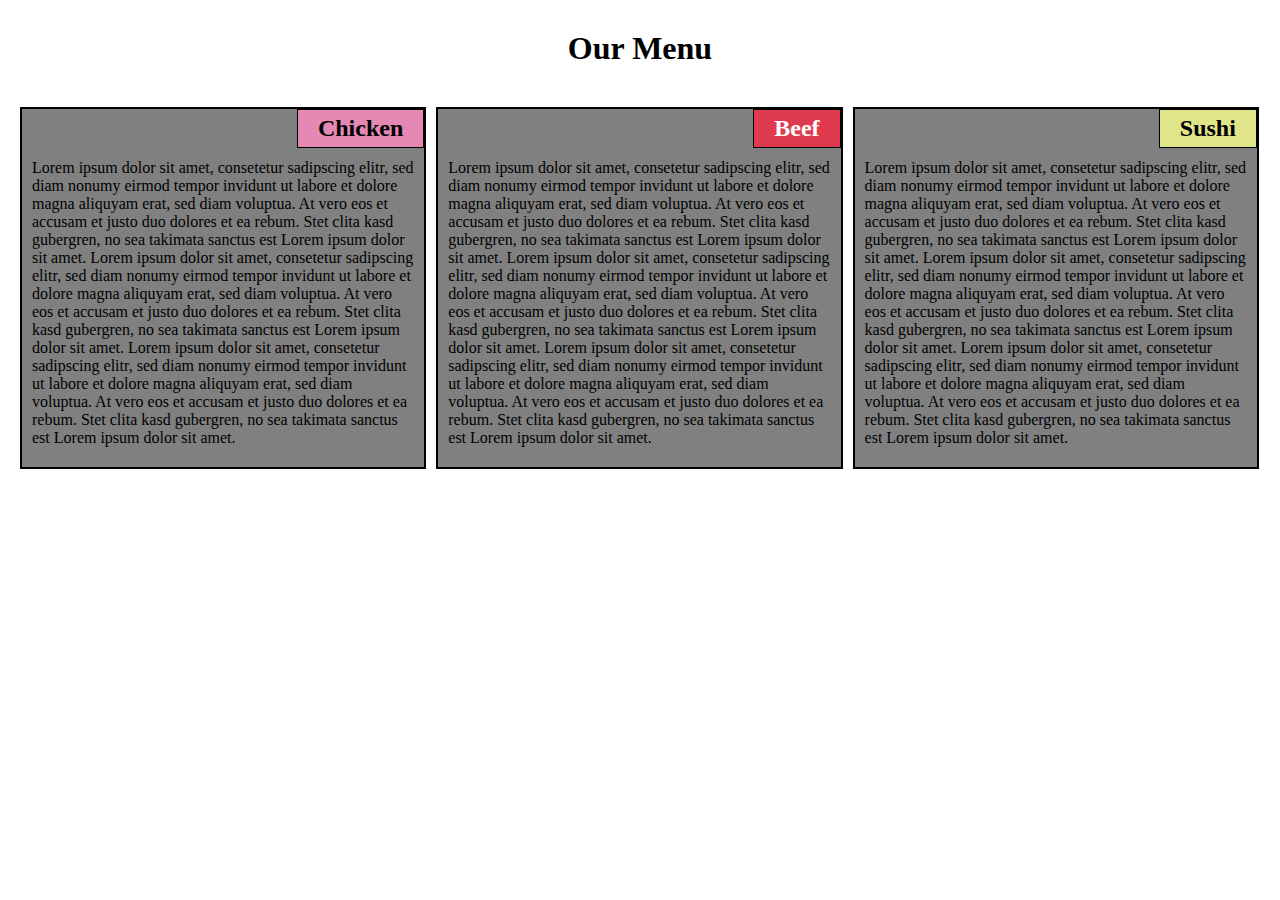
<file: module2-solution/index.html>
<!DOCTYPE html>
<html lang="en">

<head>
    <meta charset="UTF-8">
    <meta name="viewport" content="width=device-width, initial-scale=1.0">
    <meta http-equiv="X-UA-Compatible" content="ie=edge">
    <link rel="stylesheet" href="css/style.css">
    <title>Module-demo</title>
</head>

<body>
        <header class="page-title">
            <h1>Our Menu</h1>
        </header>
        <section class="meals">
            <article class="chicken">
                <h2>Chicken</h2>
                <p>Lorem ipsum dolor sit amet, consetetur sadipscing elitr, sed diam nonumy eirmod tempor invidunt ut
                    labore et dolore magna aliquyam erat, sed diam voluptua. At vero eos et accusam et justo duo dolores
                    et ea rebum. Stet clita kasd gubergren, no sea takimata sanctus est Lorem ipsum dolor sit amet.
                    Lorem ipsum dolor sit amet, consetetur sadipscing elitr, sed diam nonumy eirmod tempor invidunt ut
                    labore et dolore magna aliquyam erat, sed diam voluptua. At vero eos et accusam et justo duo dolores
                    et ea rebum. Stet clita kasd gubergren, no sea takimata sanctus est Lorem ipsum dolor sit amet.
                    Lorem ipsum dolor sit amet, consetetur sadipscing elitr, sed diam nonumy eirmod tempor invidunt ut
                    labore et dolore magna aliquyam erat, sed diam voluptua. At vero eos et accusam et justo duo dolores
                    et ea rebum. Stet clita kasd gubergren, no sea takimata sanctus est Lorem ipsum dolor sit amet.</p>
            </article>

            <article class="beef">
                <h2>Beef</h2>
                <p>Lorem ipsum dolor sit amet, consetetur sadipscing elitr, sed diam nonumy eirmod tempor invidunt ut
                    labore et dolore magna aliquyam erat, sed diam voluptua. At vero eos et accusam et justo duo dolores
                    et ea rebum. Stet clita kasd gubergren, no sea takimata sanctus est Lorem ipsum dolor sit amet.
                    Lorem ipsum dolor sit amet, consetetur sadipscing elitr, sed diam nonumy eirmod tempor invidunt ut
                    labore et dolore magna aliquyam erat, sed diam voluptua. At vero eos et accusam et justo duo dolores
                    et ea rebum. Stet clita kasd gubergren, no sea takimata sanctus est Lorem ipsum dolor sit amet.
                    Lorem ipsum dolor sit amet, consetetur sadipscing elitr, sed diam nonumy eirmod tempor invidunt ut
                    labore et dolore magna aliquyam erat, sed diam voluptua. At vero eos et accusam et justo duo dolores
                    et ea rebum. Stet clita kasd gubergren, no sea takimata sanctus est Lorem ipsum dolor sit amet.</p>
            </article>

            <article class="sushi">
                <h2>Sushi</h2>
                <p>Lorem ipsum dolor sit amet, consetetur sadipscing elitr, sed diam nonumy eirmod tempor invidunt ut
                    labore et dolore magna aliquyam erat, sed diam voluptua. At vero eos et accusam et justo duo dolores
                    et ea rebum. Stet clita kasd gubergren, no sea takimata sanctus est Lorem ipsum dolor sit amet.
                    Lorem ipsum dolor sit amet, consetetur sadipscing elitr, sed diam nonumy eirmod tempor invidunt ut
                    labore et dolore magna aliquyam erat, sed diam voluptua. At vero eos et accusam et justo duo dolores
                    et ea rebum. Stet clita kasd gubergren, no sea takimata sanctus est Lorem ipsum dolor sit amet.
                    Lorem ipsum dolor sit amet, consetetur sadipscing elitr, sed diam nonumy eirmod tempor invidunt ut
                    labore et dolore magna aliquyam erat, sed diam voluptua. At vero eos et accusam et justo duo dolores
                    et ea rebum. Stet clita kasd gubergren, no sea takimata sanctus est Lorem ipsum dolor sit amet.</p>
            </article>
        </section>
</body>

</html>
</file>
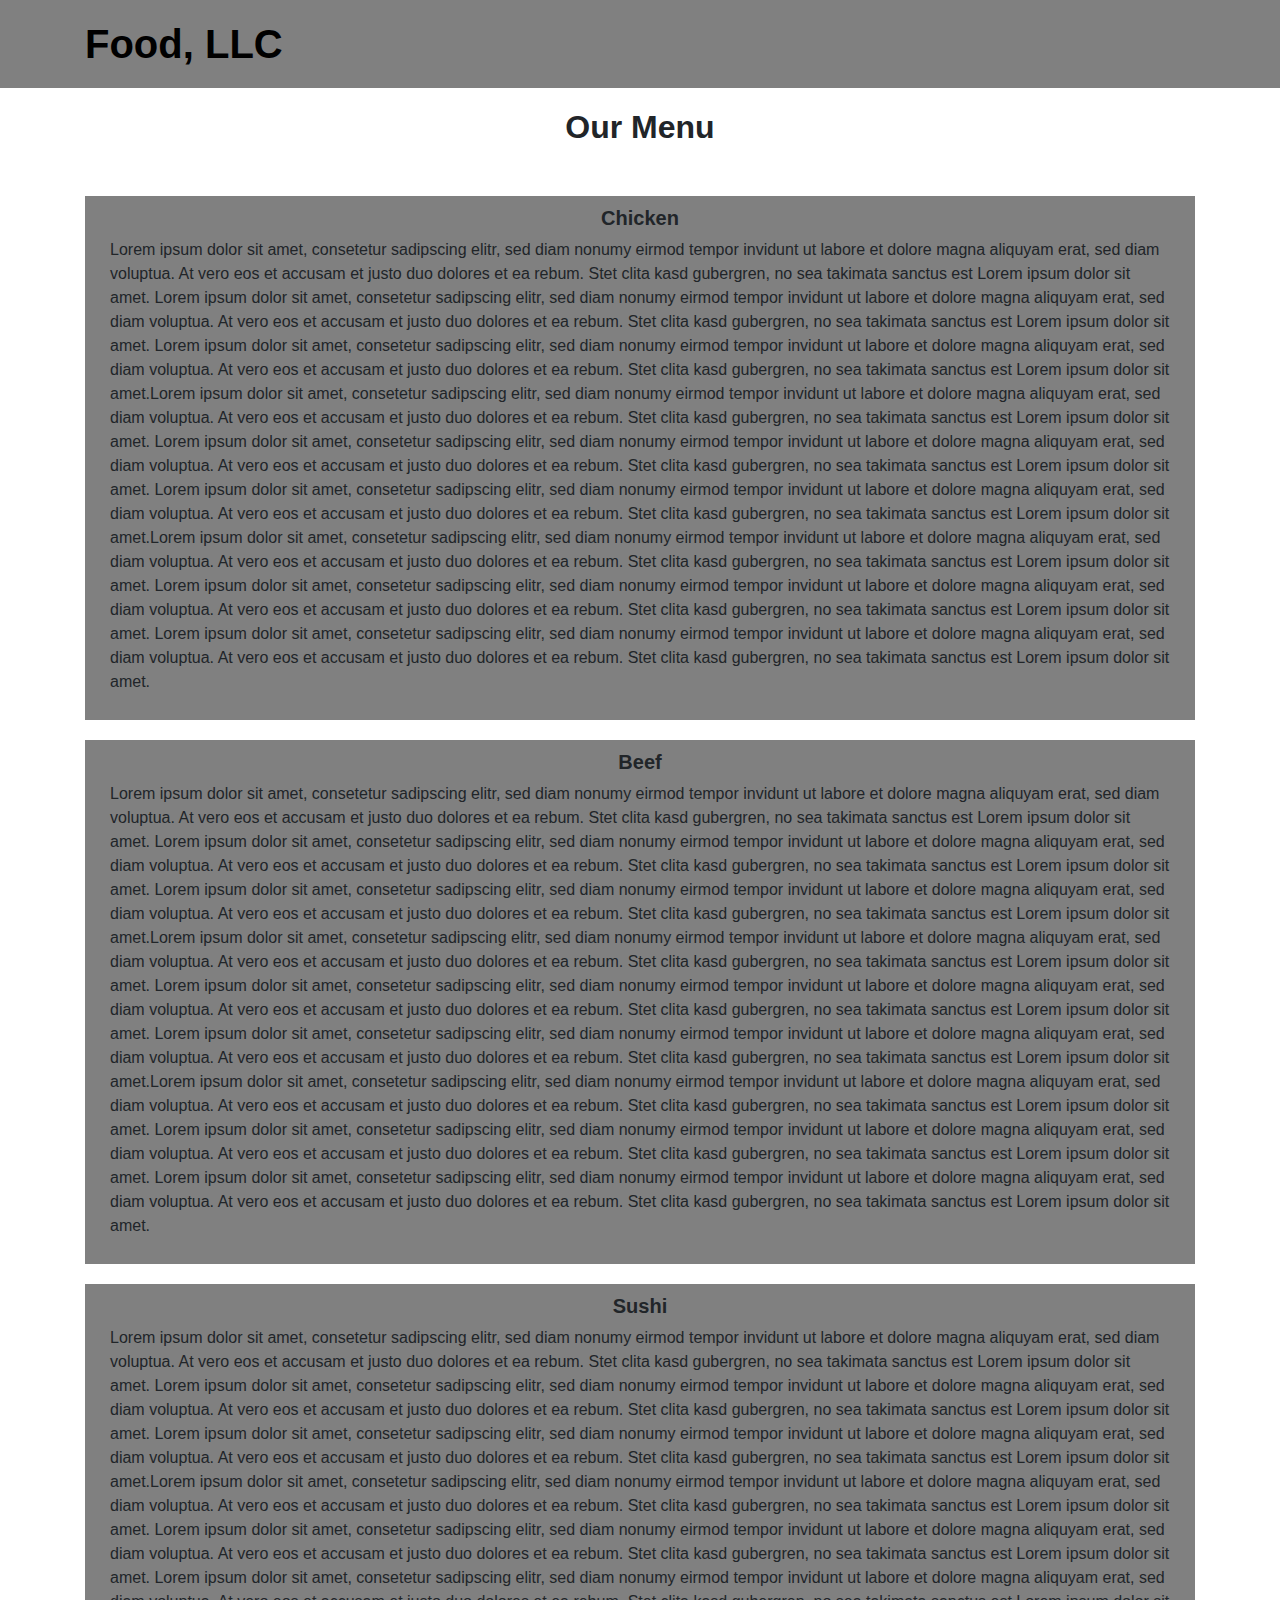
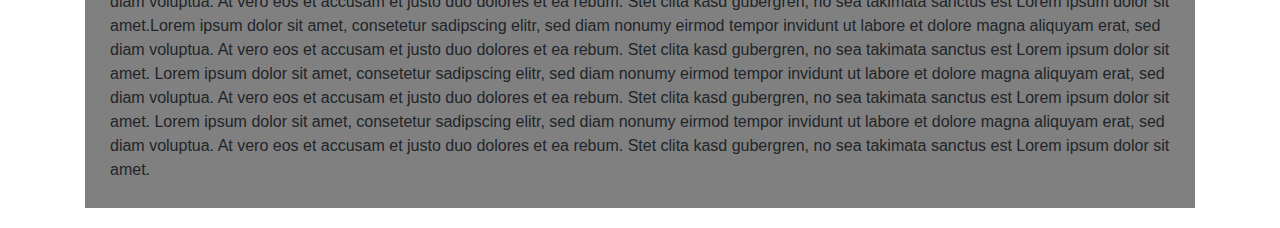
<file: module3-solution/index.html>
<!DOCTYPE html>
<html lang="en">

<head>
    <meta charset="UTF-8">
    <meta name="viewport" content="width=device-width, initial-scale=1.0">
    <meta http-equiv="X-UA-Compatible" content="ie=edge">
    <title>Document</title>
    <link rel="stylesheet" href="https://maxcdn.bootstrapcdn.com/bootstrap/4.0.0/css/bootstrap.min.css"
        integrity="sha384-Gn5384xqQ1aoWXA+058RXPxPg6fy4IWvTNh0E263XmFcJlSAwiGgFAW/dAiS6JXm" crossorigin="anonymous">
    <link rel="stylesheet" href="https://use.fontawesome.com/releases/v5.8.2/css/all.css"
        integrity="sha384-oS3vJWv+0UjzBfQzYUhtDYW+Pj2yciDJxpsK1OYPAYjqT085Qq/1cq5FLXAZQ7Ay" crossorigin="anonymous">
    <link href="https://fonts.googleapis.com/css?family=Oxygen:300,400,700&display=swap" rel="stylesheet">
    <link href="https://fonts.googleapis.com/css?family=Lora:400,700&display=swap" rel="stylesheet">
    <link rel="stylesheet" href="css/style.css">
</head>

<body>
    <header>
        <nav id="header-nav" class="navbar navbar-expand-sm navbar-default">
            <div class="container">
                <div class="navbar-header">
                    <div class="navbar-brand">
                        <a href="index.html" class="">
                            <h1>Food, LLC</h1>
                        </a>
                    </div>
                </div>

                <button type="button" class="navbar-toggler collapsed" data-toggle="collapse"
                    data-target="#collapsable-nav" aria-controls="navbarCollapse" aria-label="Toggle navigation"
                    aria-expanded="false">
                    <i class="fas fa-bars"></i>
                </button>

            </div>
        </nav>

        <div id="collapsable-nav" class="collapse navbar-collapse">
            <ul id="nav-list" class="nav navbar-nav">
                <li class="nav-item">
                    <a class="nav-link d-block d-sm-none" href="#">Chicken</a>
                </li>
                <li class="nav-item">
                    <a class="nav-link d-block d-sm-none" href="#">Beef</a>
                </li>
                <li class="nav-item">
                    <a class="nav-link d-block d-sm-none" href="#">Sushi</a>
                </li>
            </ul>
        </div>
    </header>

    <div class="container" id="main-content">
        <h2 id="menu-title" class="text-center">Our Menu</h2>
        <div class="row">
            <div class="col-md-12 col-sm-12 col-xs-12">
                <div class="section-card">
                    <h3 class="food-name text-center">Chicken</h3>
                    <p class="food-details">Lorem ipsum dolor sit amet, consetetur sadipscing elitr, sed diam nonumy eirmod
                        tempor invidunt ut labore et dolore magna aliquyam erat, sed diam voluptua. At vero eos et accusam
                        et justo duo dolores et ea rebum. Stet clita kasd gubergren, no sea takimata sanctus est Lorem ipsum
                        dolor sit amet. Lorem ipsum dolor sit amet, consetetur sadipscing elitr, sed diam nonumy eirmod
                        tempor invidunt ut labore et dolore magna aliquyam erat, sed diam voluptua. At vero eos et accusam
                        et justo duo dolores et ea rebum. Stet clita kasd gubergren, no sea takimata sanctus est Lorem ipsum
                        dolor sit amet. Lorem ipsum dolor sit amet, consetetur sadipscing elitr, sed diam nonumy eirmod
                        tempor invidunt ut labore et dolore magna aliquyam erat, sed diam voluptua. At vero eos et accusam
                        et justo duo dolores et ea rebum. Stet clita kasd gubergren, no sea takimata sanctus est Lorem ipsum
                        dolor sit amet.Lorem ipsum dolor sit amet, consetetur sadipscing elitr, sed diam nonumy eirmod
                        tempor invidunt ut labore et dolore magna aliquyam erat, sed diam voluptua. At vero eos et accusam
                        et justo duo dolores et ea rebum. Stet clita kasd gubergren, no sea takimata sanctus est Lorem ipsum
                        dolor sit amet. Lorem ipsum dolor sit amet, consetetur sadipscing elitr, sed diam nonumy eirmod
                        tempor invidunt ut labore et dolore magna aliquyam erat, sed diam voluptua. At vero eos et accusam
                        et justo duo dolores et ea rebum. Stet clita kasd gubergren, no sea takimata sanctus est Lorem ipsum
                        dolor sit amet. Lorem ipsum dolor sit amet, consetetur sadipscing elitr, sed diam nonumy eirmod
                        tempor invidunt ut labore et dolore magna aliquyam erat, sed diam voluptua. At vero eos et accusam
                        et justo duo dolores et ea rebum. Stet clita kasd gubergren, no sea takimata sanctus est Lorem ipsum
                        dolor sit amet.Lorem ipsum dolor sit amet, consetetur sadipscing elitr, sed diam nonumy eirmod
                        tempor invidunt ut labore et dolore magna aliquyam erat, sed diam voluptua. At vero eos et accusam
                        et justo duo dolores et ea rebum. Stet clita kasd gubergren, no sea takimata sanctus est Lorem ipsum
                        dolor sit amet. Lorem ipsum dolor sit amet, consetetur sadipscing elitr, sed diam nonumy eirmod
                        tempor invidunt ut labore et dolore magna aliquyam erat, sed diam voluptua. At vero eos et accusam
                        et justo duo dolores et ea rebum. Stet clita kasd gubergren, no sea takimata sanctus est Lorem ipsum
                        dolor sit amet. Lorem ipsum dolor sit amet, consetetur sadipscing elitr, sed diam nonumy eirmod
                        tempor invidunt ut labore et dolore magna aliquyam erat, sed diam voluptua. At vero eos et accusam
                        et justo duo dolores et ea rebum. Stet clita kasd gubergren, no sea takimata sanctus est Lorem ipsum
                        dolor sit amet.</p>
                </div>
            </div>
            <div class="col-md-12 col-sm-12 col-xs-12">
                <div class="section-card">
                    <h3 class="food-name text-center">Beef</h3>
                    <p class="food-details">Lorem ipsum dolor sit amet, consetetur sadipscing elitr, sed diam nonumy eirmod
                        tempor invidunt ut labore et dolore magna aliquyam erat, sed diam voluptua. At vero eos et accusam
                        et justo duo dolores et ea rebum. Stet clita kasd gubergren, no sea takimata sanctus est Lorem ipsum
                        dolor sit amet. Lorem ipsum dolor sit amet, consetetur sadipscing elitr, sed diam nonumy eirmod
                        tempor invidunt ut labore et dolore magna aliquyam erat, sed diam voluptua. At vero eos et accusam
                        et justo duo dolores et ea rebum. Stet clita kasd gubergren, no sea takimata sanctus est Lorem ipsum
                        dolor sit amet. Lorem ipsum dolor sit amet, consetetur sadipscing elitr, sed diam nonumy eirmod
                        tempor invidunt ut labore et dolore magna aliquyam erat, sed diam voluptua. At vero eos et accusam
                        et justo duo dolores et ea rebum. Stet clita kasd gubergren, no sea takimata sanctus est Lorem ipsum
                        dolor sit amet.Lorem ipsum dolor sit amet, consetetur sadipscing elitr, sed diam nonumy eirmod
                        tempor invidunt ut labore et dolore magna aliquyam erat, sed diam voluptua. At vero eos et accusam
                        et justo duo dolores et ea rebum. Stet clita kasd gubergren, no sea takimata sanctus est Lorem ipsum
                        dolor sit amet. Lorem ipsum dolor sit amet, consetetur sadipscing elitr, sed diam nonumy eirmod
                        tempor invidunt ut labore et dolore magna aliquyam erat, sed diam voluptua. At vero eos et accusam
                        et justo duo dolores et ea rebum. Stet clita kasd gubergren, no sea takimata sanctus est Lorem ipsum
                        dolor sit amet. Lorem ipsum dolor sit amet, consetetur sadipscing elitr, sed diam nonumy eirmod
                        tempor invidunt ut labore et dolore magna aliquyam erat, sed diam voluptua. At vero eos et accusam
                        et justo duo dolores et ea rebum. Stet clita kasd gubergren, no sea takimata sanctus est Lorem ipsum
                        dolor sit amet.Lorem ipsum dolor sit amet, consetetur sadipscing elitr, sed diam nonumy eirmod
                        tempor invidunt ut labore et dolore magna aliquyam erat, sed diam voluptua. At vero eos et accusam
                        et justo duo dolores et ea rebum. Stet clita kasd gubergren, no sea takimata sanctus est Lorem ipsum
                        dolor sit amet. Lorem ipsum dolor sit amet, consetetur sadipscing elitr, sed diam nonumy eirmod
                        tempor invidunt ut labore et dolore magna aliquyam erat, sed diam voluptua. At vero eos et accusam
                        et justo duo dolores et ea rebum. Stet clita kasd gubergren, no sea takimata sanctus est Lorem ipsum
                        dolor sit amet. Lorem ipsum dolor sit amet, consetetur sadipscing elitr, sed diam nonumy eirmod
                        tempor invidunt ut labore et dolore magna aliquyam erat, sed diam voluptua. At vero eos et accusam
                        et justo duo dolores et ea rebum. Stet clita kasd gubergren, no sea takimata sanctus est Lorem ipsum
                        dolor sit amet.</p>
                </div>
            </div>
            <div class="col-md-12 col-sm-12 col-xs-12">
                <div class="section-card">
                <h3 class="food-name text-center">Sushi</h3>
                <p class="food-details">Lorem ipsum dolor sit amet, consetetur sadipscing elitr, sed diam nonumy eirmod
                    tempor invidunt ut labore et dolore magna aliquyam erat, sed diam voluptua. At vero eos et accusam
                    et justo duo dolores et ea rebum. Stet clita kasd gubergren, no sea takimata sanctus est Lorem ipsum
                    dolor sit amet. Lorem ipsum dolor sit amet, consetetur sadipscing elitr, sed diam nonumy eirmod
                    tempor invidunt ut labore et dolore magna aliquyam erat, sed diam voluptua. At vero eos et accusam
                    et justo duo dolores et ea rebum. Stet clita kasd gubergren, no sea takimata sanctus est Lorem ipsum
                    dolor sit amet. Lorem ipsum dolor sit amet, consetetur sadipscing elitr, sed diam nonumy eirmod
                    tempor invidunt ut labore et dolore magna aliquyam erat, sed diam voluptua. At vero eos et accusam
                    et justo duo dolores et ea rebum. Stet clita kasd gubergren, no sea takimata sanctus est Lorem ipsum
                    dolor sit amet.Lorem ipsum dolor sit amet, consetetur sadipscing elitr, sed diam nonumy eirmod
                    tempor invidunt ut labore et dolore magna aliquyam erat, sed diam voluptua. At vero eos et accusam
                    et justo duo dolores et ea rebum. Stet clita kasd gubergren, no sea takimata sanctus est Lorem ipsum
                    dolor sit amet. Lorem ipsum dolor sit amet, consetetur sadipscing elitr, sed diam nonumy eirmod
                    tempor invidunt ut labore et dolore magna aliquyam erat, sed diam voluptua. At vero eos et accusam
                    et justo duo dolores et ea rebum. Stet clita kasd gubergren, no sea takimata sanctus est Lorem ipsum
                    dolor sit amet. Lorem ipsum dolor sit amet, consetetur sadipscing elitr, sed diam nonumy eirmod
                    tempor invidunt ut labore et dolore magna aliquyam erat, sed diam voluptua. At vero eos et accusam
                    et justo duo dolores et ea rebum. Stet clita kasd gubergren, no sea takimata sanctus est Lorem ipsum
                    dolor sit amet.Lorem ipsum dolor sit amet, consetetur sadipscing elitr, sed diam nonumy eirmod
                    tempor invidunt ut labore et dolore magna aliquyam erat, sed diam voluptua. At vero eos et accusam
                    et justo duo dolores et ea rebum. Stet clita kasd gubergren, no sea takimata sanctus est Lorem ipsum
                    dolor sit amet. Lorem ipsum dolor sit amet, consetetur sadipscing elitr, sed diam nonumy eirmod
                    tempor invidunt ut labore et dolore magna aliquyam erat, sed diam voluptua. At vero eos et accusam
                    et justo duo dolores et ea rebum. Stet clita kasd gubergren, no sea takimata sanctus est Lorem ipsum
                    dolor sit amet. Lorem ipsum dolor sit amet, consetetur sadipscing elitr, sed diam nonumy eirmod
                    tempor invidunt ut labore et dolore magna aliquyam erat, sed diam voluptua. At vero eos et accusam
                    et justo duo dolores et ea rebum. Stet clita kasd gubergren, no sea takimata sanctus est Lorem ipsum
                    dolor sit amet.</p>
            </div>
        </div>
    </div>

    <script src="https://code.jquery.com/jquery-3.2.1.slim.min.js"
        integrity="sha384-KJ3o2DKtIkvYIK3UENzmM7KCkRr/rE9/Qpg6aAZGJwFDMVNA/GpGFF93hXpG5KkN"
        crossorigin="anonymous"></script>
    <script src="https://cdnjs.cloudflare.com/ajax/libs/popper.js/1.12.9/umd/popper.min.js"
        integrity="sha384-ApNbgh9B+Y1QKtv3Rn7W3mgPxhU9K/ScQsAP7hUibX39j7fakFPskvXusvfa0b4Q"
        crossorigin="anonymous"></script>
    <script src="https://maxcdn.bootstrapcdn.com/bootstrap/4.0.0/js/bootstrap.min.js"
        integrity="sha384-JZR6Spejh4U02d8jOt6vLEHfe/JQGiRRSQQxSfFWpi1MquVdAyjUar5+76PVCmYl"
        crossorigin="anonymous"></script>

</body>

</html>
</file>
<file: module2-solution/css/style.css>
* {
    box-sizing: border-box;
    margin: 0;
    padding: 0;
}

h1 {
    text-align: center;
    padding-top: 30px;
}

article h2 {
    position: absolute;
    top: 0;
    right: 0;
    border: 1px solid black;
    padding: 5px 20px;
    margin-bottom: 20px;
}

section {
    padding: 40px 20px;
    width: 100%;
    margin: auto;
}

article {
    display: block;
    background-color: gray;
    position: relative;
    padding: 20px 10px;
    width: calc(33.33% - 7px);
    float: left;
    border: 2px solid black;
    margin-right: 10px;
}

article:last-child {
    margin-right: 0;
}

article p {
    padding-top: 30px;
}

.chicken h2 {
    background-color: #E588B3;
}

.beef h2 {
    background-color: #DF3A4E;
    color: white;
}

.sushi h2 {
    background-color: #E0E58A;
}

@media (min-width: 768px) and (max-width: 991px) {

    .chicken {
        width: calc(50% - 5px);
    }

    .beef {
        width: calc(50% - 5px);
        margin-right: 0;
    }

    .sushi {
        width: 100%;
        display: block;
        margin-top: 10px;
    }
}

@media (max-width: 767px) {
    article {
        width: 100%;
        margin-bottom: 10px;
        margin-right: 0;
    }

    article:last-child {
        margin-bottom: 0;
    }
}
</file>
<file: module3-solution/css/style.css>
#header-nav {
    background-color: gray;
    padding: 20px;
}

.navbar-brand {
  padding: 0;
}

.navbar-brand h1 {
    color: #000;
    font-weight: bold;
    margin: 0;
}

.navbar-brand a:hover {
    text-decoration: none;
    cursor: pointer;
}

.navbar-toggler {
  border: 2px solid #000;
  padding: 2px 4px;
  border-radius: 0;
}

.navbar-toggler[aria-expanded="true"] {
  color: whitesmoke;
  border-color: whitesmoke;
}

#collapsable-nav {
  background-color: #fff;
  width: 100%;
}

.nav-link {
  color: #000;
}

.nav-item {
  text-align: center;
  border: 1px solid #000;
}

.nav-item:last-child {
  border-bottom: 2px solid #000;
}

.nav-link:hover {
  color: #000;
  text-decoration: underline;
}

#menu-title {
  margin-top: 20px;
  margin-bottom: 50px;
  font-weight: bold;
}

.section-card {
  background-color: gray;
  padding: 10px 25px;
  margin-bottom: 20px;
}

.food-name {
  font-size: 1.25rem;
  font-weight: bold;
}

@media (max-width: 576px) {
  
  .navbar-brand h1 {
    font-size: 1.5rem;
  }
}
</file>
